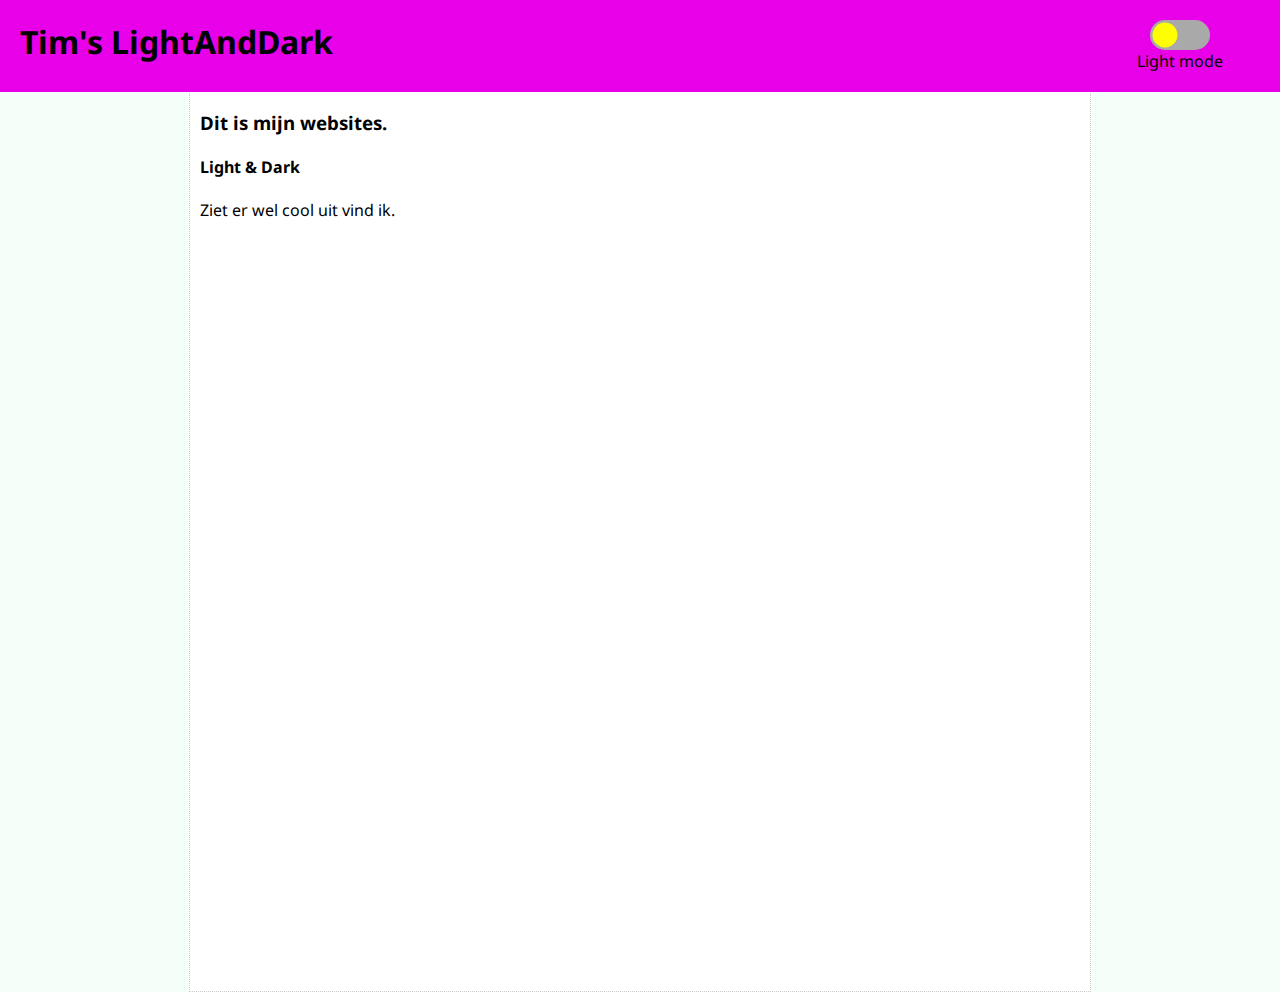
<file: index.html>
<!doctype html>
<html lang="en">
<head>
    <meta charset="UTF-8">
    <meta name="viewport"
          content="width=device-width, user-scalable=no, initial-scale=1.0, maximum-scale=1.0, minimum-scale=1.0">
    <meta http-equiv="X-UA-Compatible" content="ie=edge">
    <title>Document</title>
    <link rel="stylesheet" type="text/css" href="dark.css">
    <link rel="stylesheet" type="text/css" href="style.css">
</head>
<body>

<header>
    <h1>Tim's LightAndDark</h1>
    <div>
        <div id="darktheme">
            <div id="darkball"><div id="minusball"></div></div>
        </div>
        <span id="darkTxt">S<!doctype html>
<html lang="en">
<head>
    <meta charset="UTF-8">
    <meta name="viewport"
          content="width=device-width, user-scalable=no, initial-scale=1.0, maximum-scale=1.0, minimum-scale=1.0">
    <meta http-equiv="X-UA-Compatible" content="ie=edge">
    <title>Document</title>
    <link rel="stylesheet" type="text/css" href="dark.css">
    <link rel="stylesheet" type="text/css" href="style.css">
</head>
<body>

<header>
    <h1>Tim's LightAndDark</h1>
    <div>
        <div id="darktheme">
            <div id="darkball"><div id="minusball"></div></div>
        </div>
        <span id="darkTxt">Span text</span>
    </div>
</header>
<div class="fakeheader"></div>
<main><h3>Dit is mijn websites.</h3></main>
<script src="nightMode.js"></script>
</body>
</html>pan text</span>
    </div>
</header>
<div class="fakeheader"></div>
<main>
    <div style="margin: 10px">
        <h3>Dit is mijn websites.</h3>
        <h4>Light & Dark</h4>
        Ziet er wel cool uit vind ik.
    </div>
</main>
<script src="nightMode.js"></script>
</body>
</html>
</file>
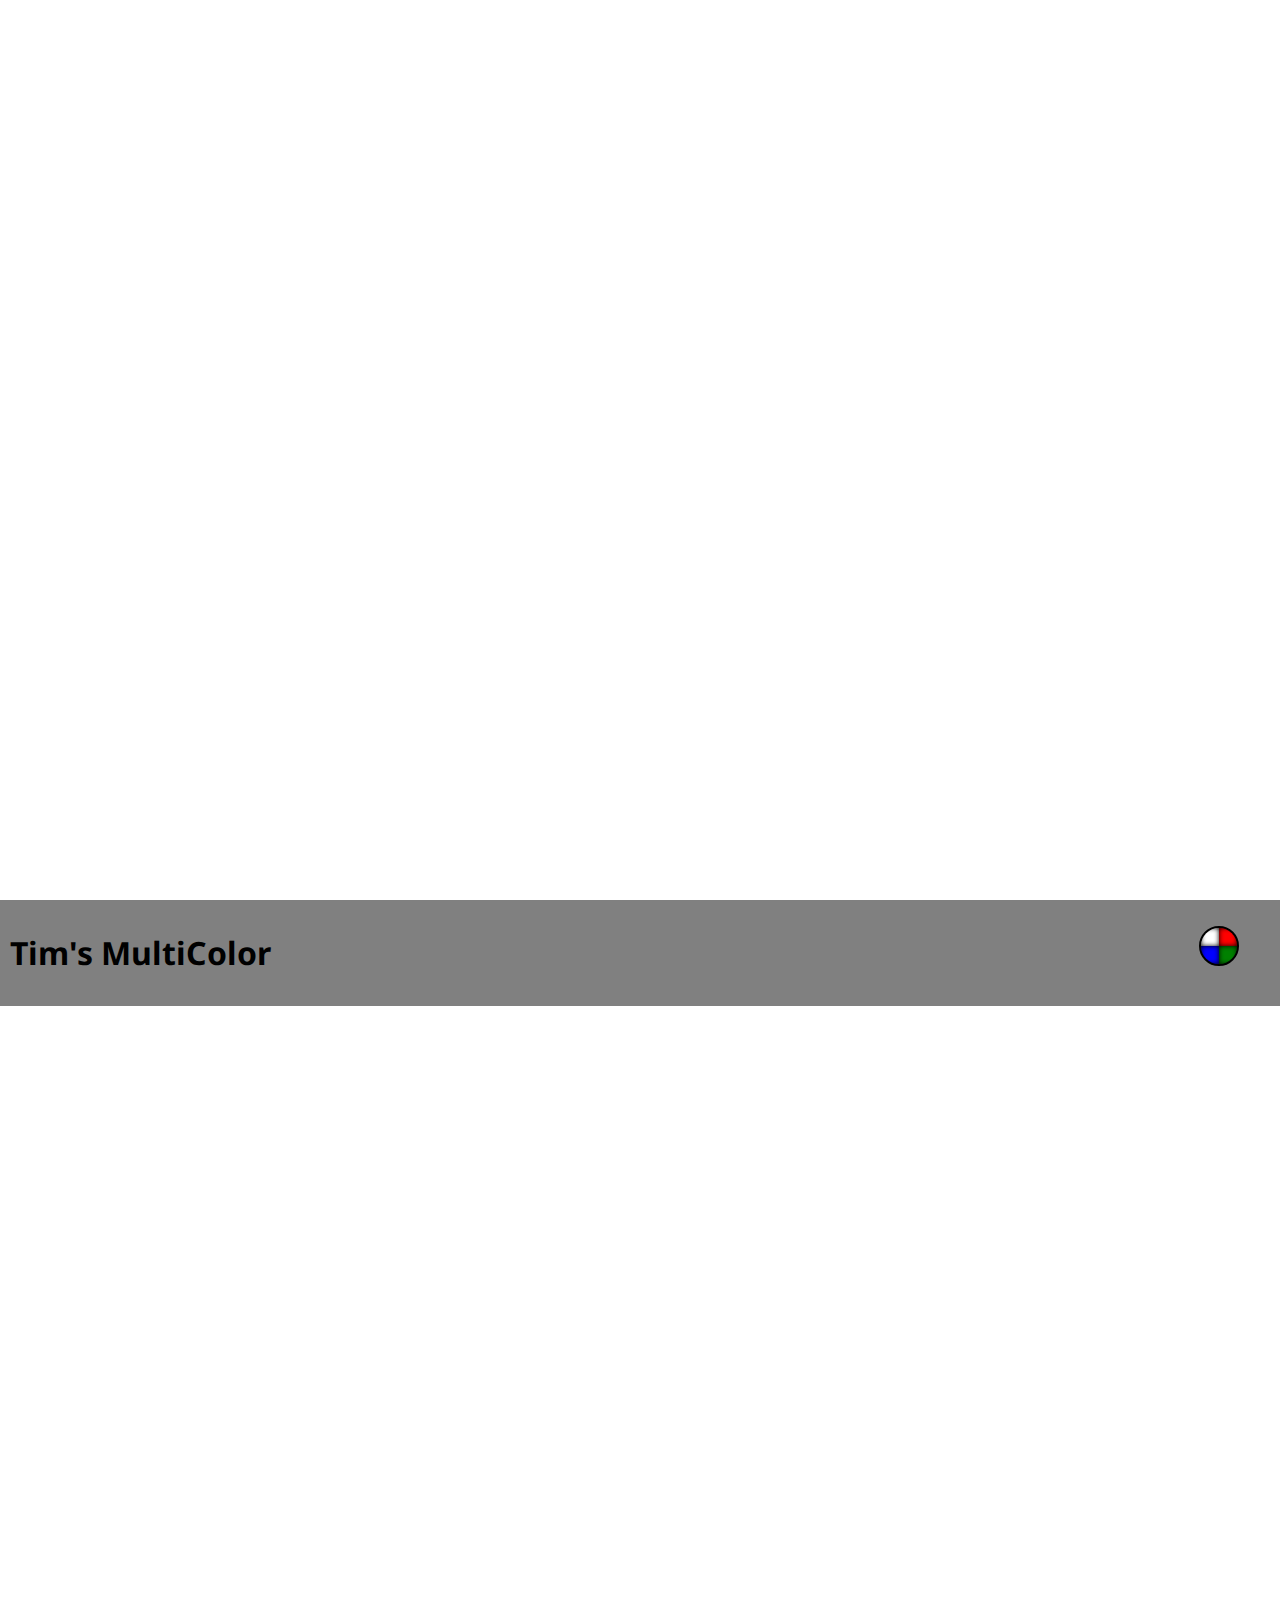
<file: multiColor/index.html>
<!doctype html>
<html lang="en">
<head>
    <meta charset="UTF-8">
    <meta name="viewport"
          content="width=device-width, user-scalable=no, initial-scale=1.0, maximum-scale=1.0, minimum-scale=1.0">
    <meta http-equiv="X-UA-Compatible" content="ie=edge">
    <link rel="stylesheet" href="style.css">
    <link rel="stylesheet" href="t/1.css">
    <link rel="stylesheet" href="t/2.css">
    <link rel="stylesheet" href="t/3.css">
    <title>Document</title>
</head>
<body>
<div class="banner"></div>
<header>
    <h1>Tim's MultiColor</h1>
    <div><div id="colors"><div id="colorNone"></div><div id="colorOneB"></div><div id="colorTwoB"></div><div id="colorThreeB"></div></div></div>
</header>
<div style="height: 200vh"></div>
<script src="color.js"></script>
</body>
</html>
</file>
<file: dark.css>
body.Dark{
    background: #181614;
}

body.Dark > header{
    background: purple;
}

body.Dark #minusball{
    transform: translate(+8px,1.5px);
    opacity: 1;
}
body.Dark #darkball{
    transform: translate(30.5px,2.5px);
}

body.Dark #darktheme + span {
    color: white;
}

body.Dark h1, body.Dark h2,body.Dark h3,body.Dark h4{
    color: white;
}

body.Dark main{
    border: 1px dotted rgba(255,255,255,0.2);
    background: black;
    color: mintcream;
}
</file>
<file: style.css>
@import url('https://fonts.googleapis.com/css?family=Noto+Sans');


body{
    font-family: 'Noto Sans', sans-serif;
    margin: 0;
    padding: 0;
    background: mintcream;
}
#darktheme{
    margin: 0 auto;
    /*float: right;*/
    width: 60px;
    height: 30px;
    border-radius: 99px;
    background: darkgrey;
    overflow: hidden;
}
#darkball{
    transition: 0.25s ease-in-out;
    height: 25px;
    transform: translate(+2.5px,+2.5px);
    width: 25px;
    background: yellow;
    border-radius: 99px;

}
#minusball{
    transition: ease-in-out 0.5s;
    background: darkgrey;
    height: 20px;
    width: 20px;
    transform: translate(+25px,+1.5px) scale(0.01);
    border-radius: 99px;
}
header{
    position: fixed;
    width: 100vw;
    min-height: 10px;
    padding: 10px;
    background: #e800e8;
}
.fakeheader{height: 90px}

#darktheme + span {
    color: black;
}
header > div, header > h1{
    margin: 10px;
    width: max-content;
    display: inline-block;
}

header > div{
    text-align: center;
    min-width: 200px;
    float: right;

}
main{
    border: 1px dotted rgba(0,0,0,0.2);
    width: 900px;
    margin: 0 auto;
    height: 100vh;
    background: white;
}
</file>
<file: multiColor/style.css>
@import url('https://fonts.googleapis.com/css?family=Noto+Sans');

body{
    font-family: 'Noto Sans', sans-serif;
    padding: 0;
    margin: 0;
}
header{
    position: fixed;
    width: 100vw;
    min-height: 30px;
    padding: 10px;
    background: gray;
}
header > div{
    display: inline-block;
    position: fixed;
    right: 25px;
}
h1{
    display: inline-block;
    width: max-content;
}
.banner{
    background-size: cover;
    background: url("https://wallpaperspit.com/wp-content/uploads/2017/11/Forest-HD-Wallpapers-1080p.jpg") center;
    width: 100vw;
    height: 100vh;
}

#colors{
    display: grid;
    grid-template-columns: 1fr 1fr;
    width: max-content;
    border-radius: 50px;
    height: max-content;
    background: black;
    /*width: 100px;*/
    padding: 0px;
    margin: 16px;
    transition: 0.2s ease-in-out;
    overflow: hidden;
    border: solid 2px black;
}

#colors > div{
    display: inline-block;
    width: 18px;
    height: 18px;
    margin: 0;
    box-shadow: inset black 0 0 5px;
    background: white;
    transition: 0.2s ease-in-out;
}

#colors:hover{
    margin: 0;
    padding: 10px;
}

#colors:hover > div{
    margin: 3px;
    border-radius: 10px;
}

#colors > div:hover{
    transform: scale(1.3);
}
</file>
<file: multiColor/t/1.css>
#colorOneB{
    background: red !important;
}

body.themeOne {
    background: red;
}

.themeOne header{
    background: #620000;
    color: white;
}

.themeOne #colors{
    transform: rotate(-90deg);
}
</file>
<file: multiColor/t/2.css>
#colorTwoB{
    background: blue !important;
}

body.themeTwo {
    background: blue;
}

.themeTwo header{
    background: #000068;
    color: white;
}

.themeTwo #colors{
    transform: rotate(-270deg);
}
</file>
<file: multiColor/t/3.css>
#colorThreeB{
    background: green !important;
}

body.themeThree {
    background: green;
}

.themeThree header{
    background: #004800;
    color: white;
}

.themeThree #colors{
    transform: rotate(-180deg);
}
</file>
